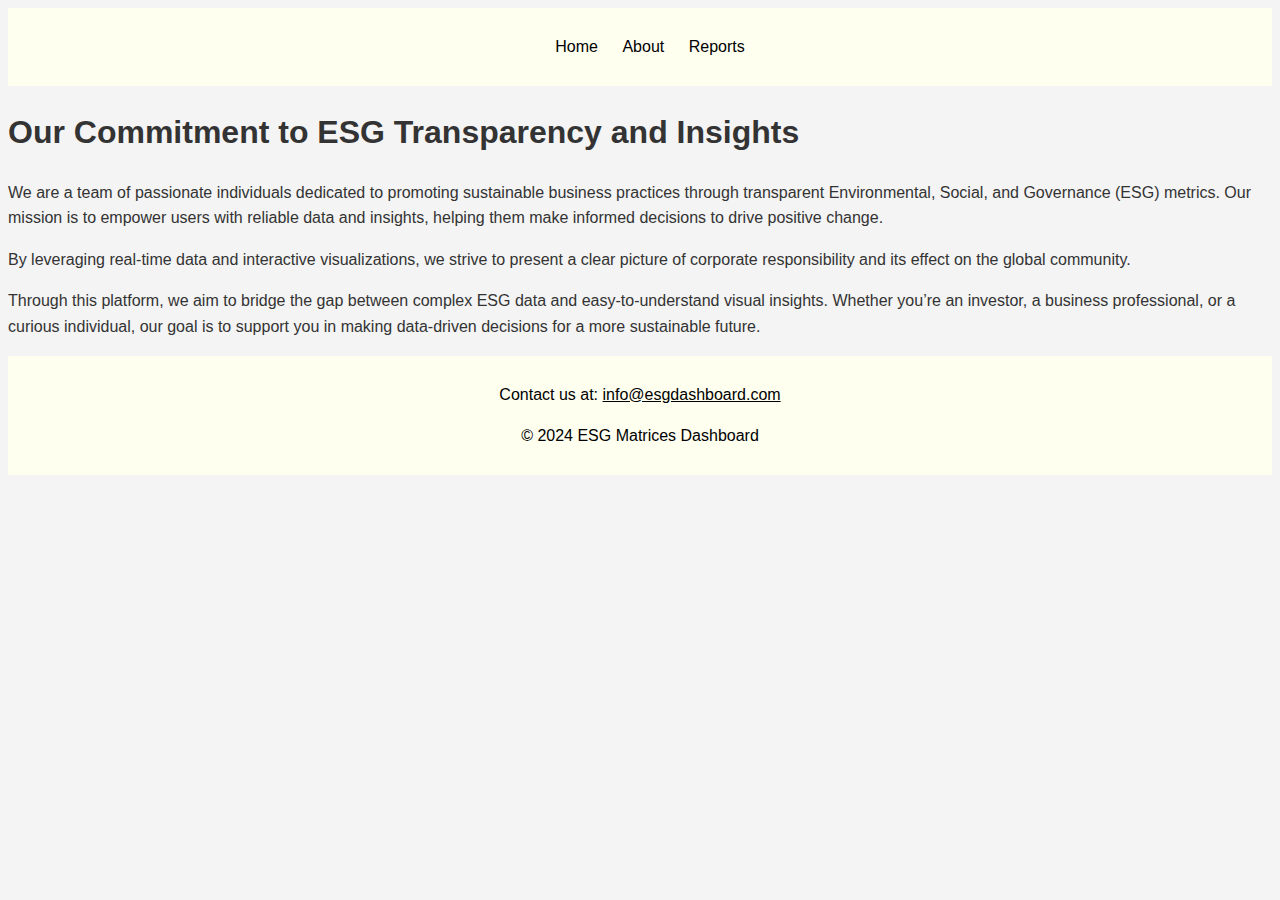
<file: about.html>
<!DOCTYPE html>
<html lang="en">
<head>
    <meta charset="UTF-8">
    <meta name="viewport" content="width=device-width, initial-scale=1.0">
    <title>About Us - ESG Matrices Dashboard</title>
    <link rel="stylesheet" href="style.css">
</head>
<body>
    <header>
        <nav>
            <ul>
                <li><a href="index.html">Home</a></li>
                <li><a href="about.html">About</a></li>
                <li><a href="reports.html">Reports</a></li>
            </ul>
        </nav>
    </header>

    <main>
        <section id="about">
            <h1>Our Commitment to ESG Transparency and Insights</h1>
            <p>We are a team of passionate individuals dedicated to promoting sustainable business practices through transparent Environmental, Social, and Governance (ESG) metrics. Our mission is to empower users with reliable data and insights, helping them make informed decisions to drive positive change.</p>
            
            <p>By leveraging real-time data and interactive visualizations, we strive to present a clear picture of corporate responsibility and its effect on the global community.</p>
            
            <p>Through this platform, we aim to bridge the gap between complex ESG data and easy-to-understand visual insights. Whether you’re an investor, a business professional, or a curious individual, our goal is to support you in making data-driven decisions for a more sustainable future.</p>
        </section>
    </main>

    <footer>
        <p>Contact us at: <a href="mailto:info@esgdashboard.com">info@esgdashboard.com</a></p>
        <p>&copy; 2024 ESG Matrices Dashboard</p>
    </footer>
</body>
</html>
</file>
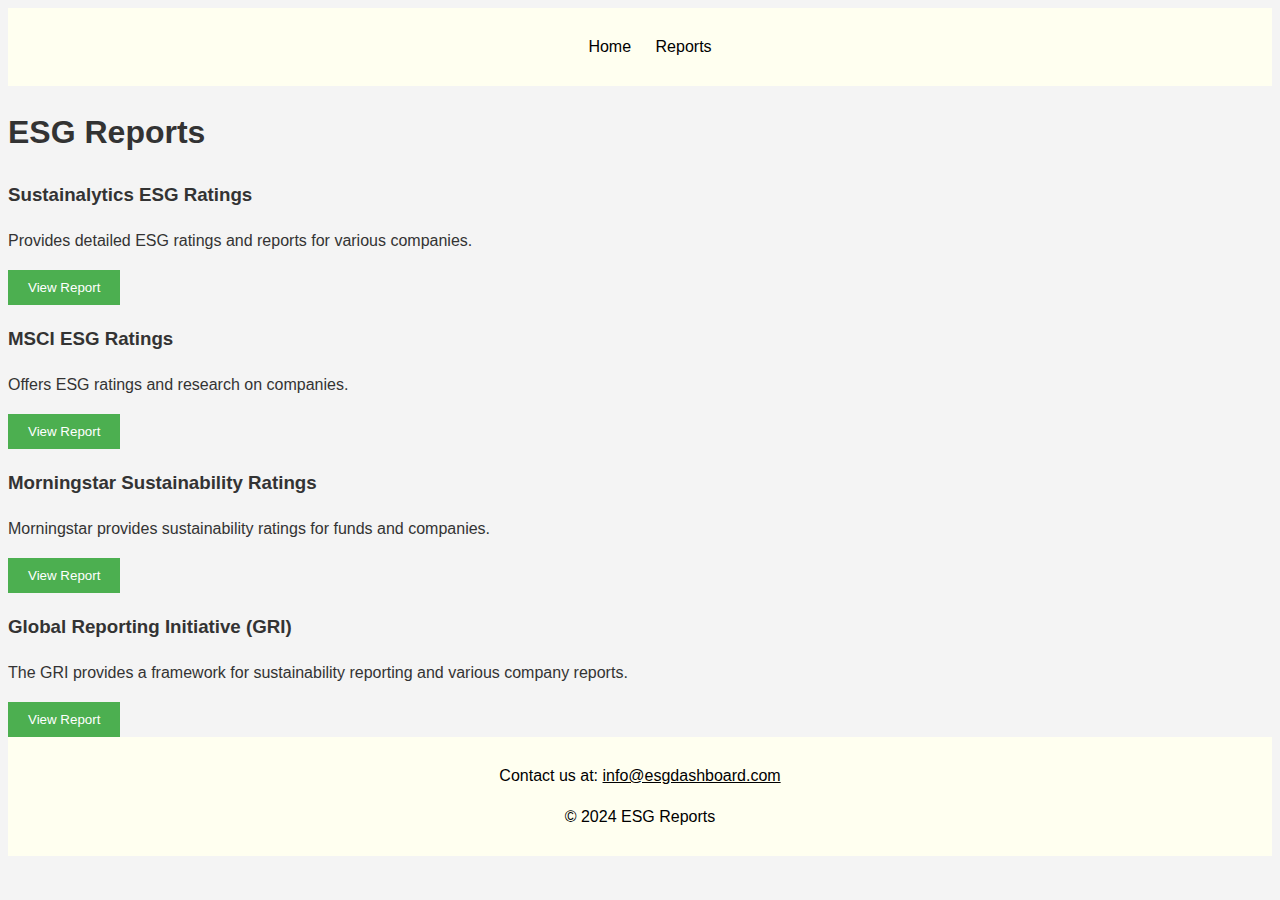
<file: reports.html>
<!DOCTYPE html>
<html lang="en">
<head>
    <meta charset="UTF-8">
    <meta name="viewport" content="width=device-width, initial-scale=1.0">
    <title>ESG Reports</title>
    <link rel="stylesheet" href="style.css">
</head>
<body>
    <header>
        <nav>
            <ul>
                <li><a href="index.html">Home</a></li>
                <li><a href="reports.html">Reports</a></li>
            </ul>
        </nav>
    </header>

    <main>
        <h1>ESG Reports</h1>
        <div class="report-card">
            <h3>Sustainalytics ESG Ratings</h3>
            <p>Provides detailed ESG ratings and reports for various companies.</p>
            <a href="https://www.sustainalytics.com/esg-ratings" target="_blank">
                <button>View Report</button>
            </a>
        </div>
        <div class="report-card">
            <h3>MSCI ESG Ratings</h3>
            <p>Offers ESG ratings and research on companies.</p>
            <a href="https://www.msci.com/sustainable-investing/esg-ratings" target="_blank">
                <button>View Report</button>
            </a>
        </div>
        <div class="report-card">
            <h3>Morningstar Sustainability Ratings</h3>
            <p>Morningstar provides sustainability ratings for funds and companies.</p>
            <a href="https://www.morningstar.com/research" target="_blank">
                <button>View Report</button>
            </a>
        </div>
        <div class="report-card">
            <h3>Global Reporting Initiative (GRI)</h3>
            <p>The GRI provides a framework for sustainability reporting and various company reports.</p>
            <a href="https://www.globalreporting.org" target="_blank">
                <button>View Report</button>
            </a>
        </div>
    </main>

    <footer>
        <p>Contact us at: <a href="mailto:info@esgdashboard.com">info@esgdashboard.com</a></p>
        <p>&copy; 2024 ESG Reports</p>
    </footer>
</body>
</html>
</file>
<file: style.css>
body {
    font-family: 'Arial', sans-serif;
    line-height: 1.6;
    background-color: #f4f4f4;
    color: #333;
}

header {
    background: #FFFFF0;
    color: #000000;
    padding: 10px 0;
}

header nav ul {
    list-style: none;
    text-align: center;
}

header nav ul li {
    display: inline;
    margin-right: 20px;
}

header nav ul li a {
    color: #000; /* Changed to black */
    text-decoration: none;
}

#hero {
    background: url('https://images.pexels.com/photos/7233107/pexels-photo-7233107.jpeg?auto=compress&cs=tinysrgb&w=600&lazy=load') no-repeat center center;
    background-size: cover;
    color: white;
    text-align: center;
    padding: 120px 0;  /* Increased padding for more visibility */
}

#hero h1 {
    font-size: 3rem;
}

#info {
    padding: 20px;
}

/* Overview Section Styling */
.overview-section {
    display: flex;
    flex-direction: column;
    gap: 15px;
    max-width: 800px;
    margin: 0 auto;
}

.overview-section p {
    font-size: 1.1rem;
    text-align: justify;
    line-height: 1.8;
}

/* ESG Section Styling */
.esg-section {
    margin-top: 20px;
    text-align: center;
}

/* Styling for Input with Suggestions */
#companyName {
    padding: 10px;
    width: 50%;
    margin-right: 10px;
    border: 1px solid #ccc;
}

/* Dropdown for Suggestions */
.suggestions {
    position: relative;
    width: 50%;
    margin: 0 auto;
}

.suggestions-list {
    position: absolute;
    z-index: 1000;
    width: 100%;
    background-color: #fff;
    border: 1px solid #ddd;
    max-height: 150px;
    overflow-y: auto;
}

.suggestions-list li {
    padding: 8px;
    cursor: pointer;
}

.suggestions-list li:hover {
    background-color: #f0f0f0;
}

/* Button Styling */
button {
    padding: 10px 20px;
    background-color: #4CAF50;
    color: white;
    border: none;
    cursor: pointer;
}

button:hover {
    background-color: #45a049;
}

/* Chart Container Styling */
#chartContainer {
    margin-top: 20px;
    width: 80%;  /* Reduced width of the chart for a compact view */
    max-width: 600px;
    margin-left: auto;
    margin-right: auto;
}

/* Reports Section Styling */
#reports {
    padding: 20px;
    background-color: #e9f7f1;  /* Soft background color */
    margin-top: 30px;
    text-align: center;
}

#reports h2 {
    font-size: 2rem;
    color: #4CAF50;
    margin-bottom: 20px;
}

#reports ul {
    list-style: none;
    padding: 0;
}

#reports ul li {
    font-size: 1.1rem;
    margin: 10px 0;
}

#reports ul li a {
    color: #007BFF;
    text-decoration: none;
    font-weight: bold;
}

#reports ul li a:hover {
    text-decoration: underline;
}

/* Footer Styling */
footer {
    text-align: center;
    background: #FFFFF0;
    color: #000000; /* Changed to black */
    padding: 10px 0;
}

footer a {
    color: #000; /* Changed to black */
}
</file>
